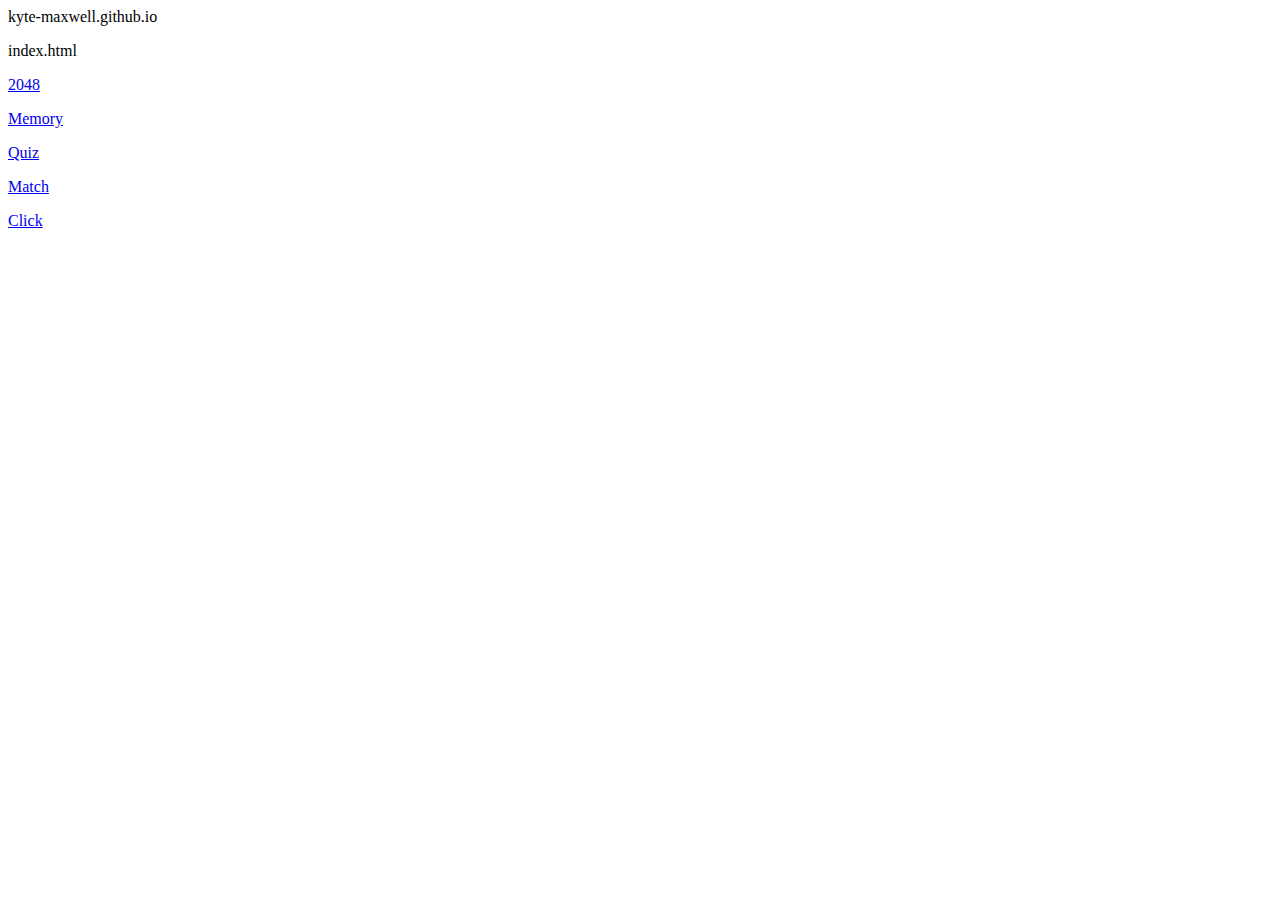
<file: index.html>
<html>
  <head>
    <title>Index</title>
  </head>
  <body>
    <p>kyte-maxwell.github.io</p>
    <p>index.html</p>
    <p><a href="2048.html">2048</a></p>
    <p><a href="memory.html">Memory</a></p>
    <p><a href="AJAXQuiz.html">Quiz</a></p>
    <p><a href="Match.html">Match</a></p>
    <p><a href="Click.html">Click</a></p>
  </body>
</html>
</file>
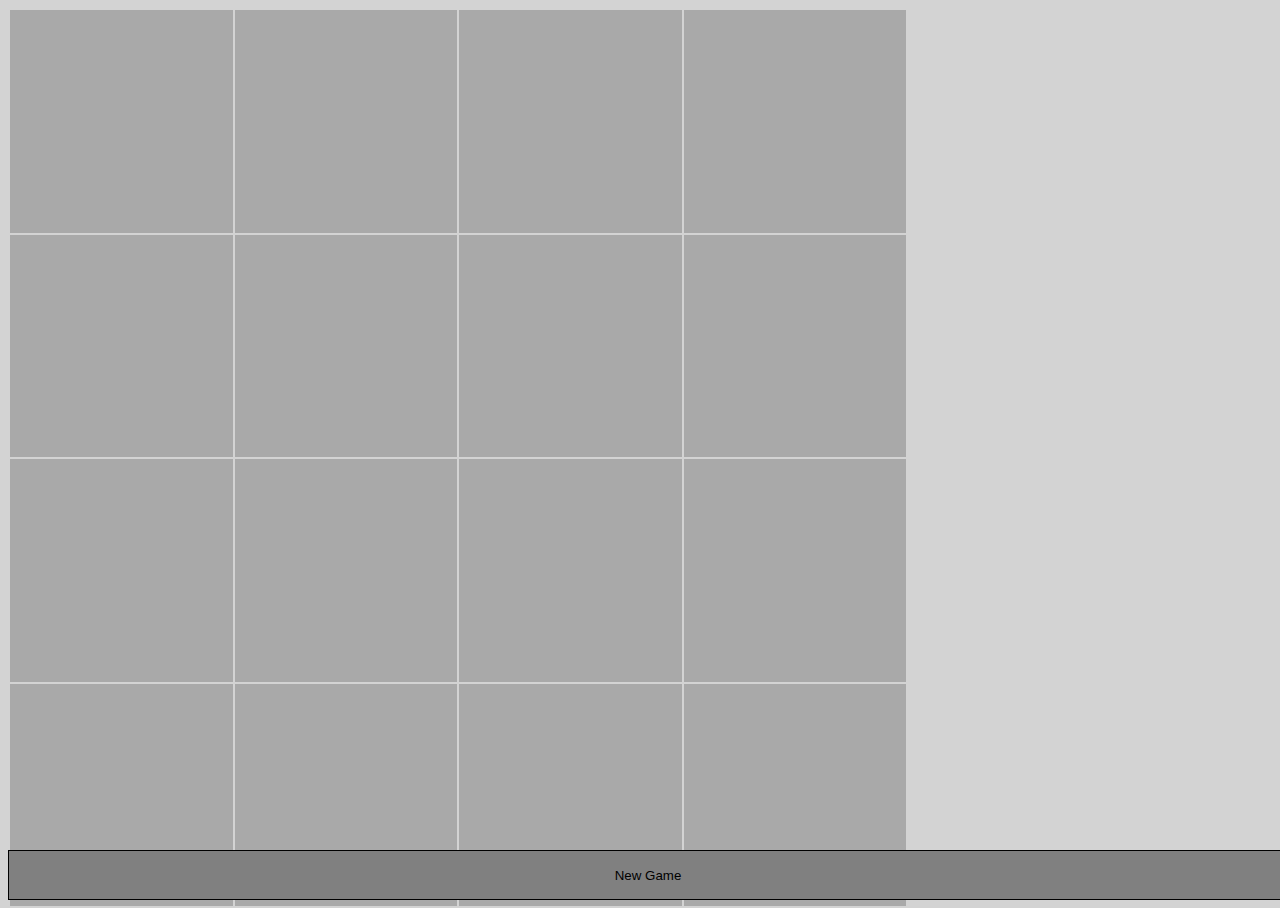
<file: 2048.html>
<html>
  <head>
    <link rel="stylesheet" type="text/css" href="2048.css">
    <script src="2048.js"></script>
  </head>
  <body>
    <section id = "grid">
      <table>
        <tr>
          <td x = 1 y = 1></td><td x = 1 y = 2></td><td x = 1 y = 3></td><td x = 1 y = 4></td>
        </tr>
        <tr>
          <td x = 2 y = 1></td><td x = 2 y = 2></td><td x = 2 y = 3></td><td x = 2 y = 4></td>
        </tr>
        <tr>
          <td x = 3 y = 1></td><td x = 3 y = 2></td><td x = 3 y = 3></td><td x = 3 y = 4></td>
        </tr>
        <tr>
          <td x = 4 y = 1></td><td x = 4 y = 2></td><td x = 4 y = 3></td><td x = 4 y = 4></td>
        </tr>
    </section>
    <button id = "gameButton" onclick="newGame()">New Game</button>
    <p id = "test"></p>
  </body>
</html>
</file>
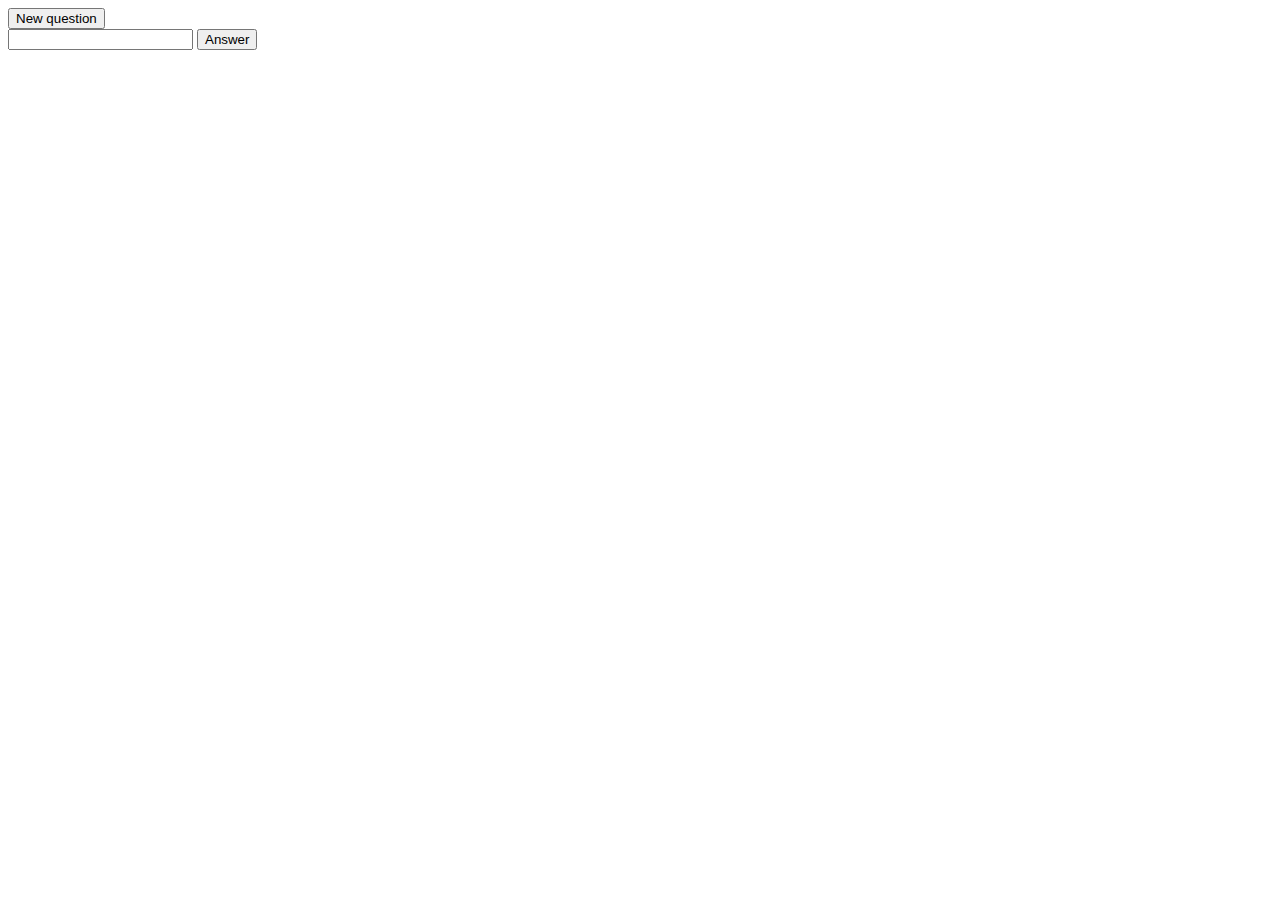
<file: AJAXQuiz.html>
<html>
  <head>
    <title>Quiz</title>
    <script src="AJAXQuiz.js"></script>
  </head>
  <body>
    <button onclick="getJSON('AJAXQuiz1.txt', setQuestion)">New question</button>
    <div id="Question"></div>
    <input type = 'text' id = 'field'>
    <button id = 'button' onclick = "getJSON('AJAXQuiz1.txt', setAnswer)">Answer</button>
    <p id = 'output'></p>
    <p id="Response"></p>
  </body>
</html>
</file>
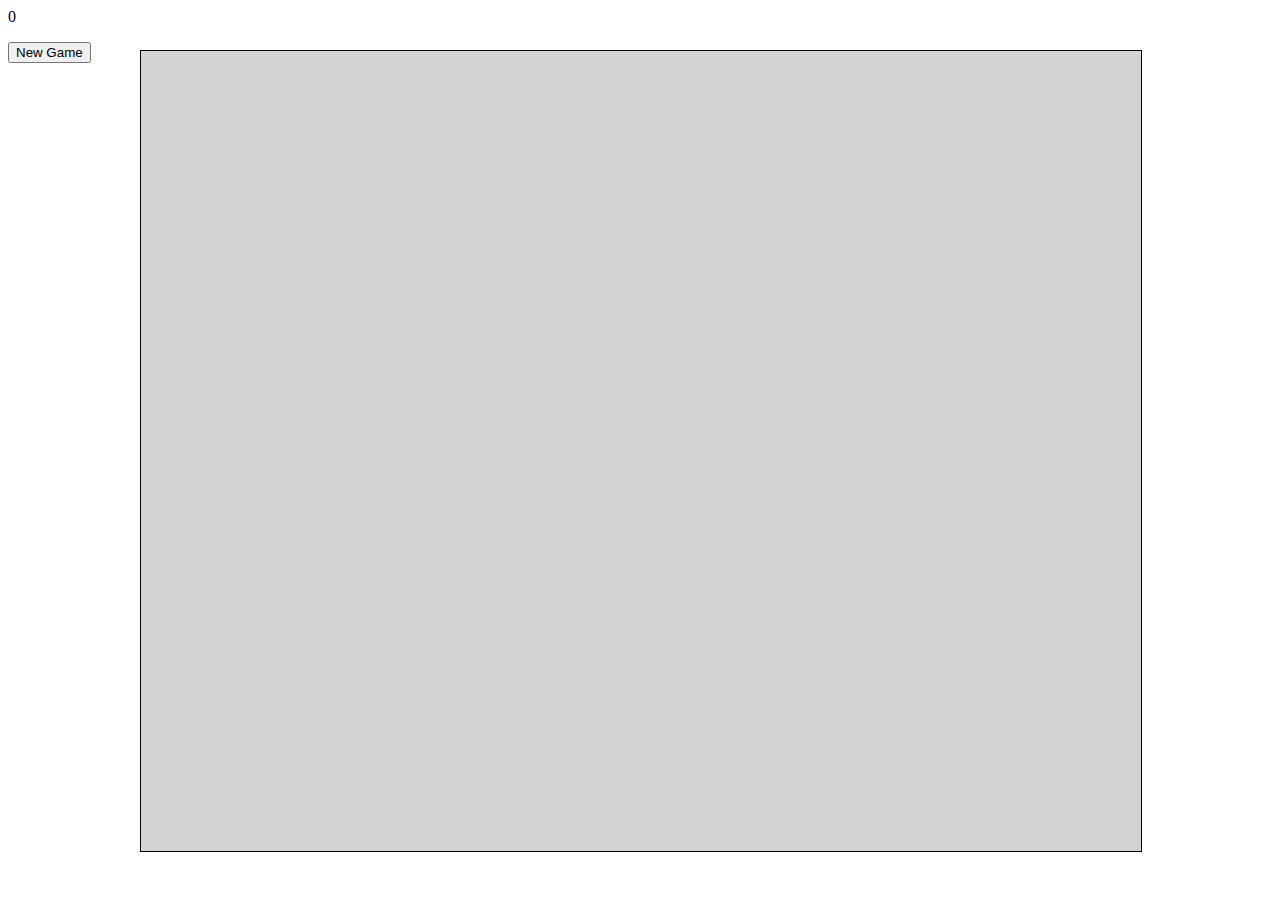
<file: Click.html>
<html>
  <head>
    <title>Click</title>
    <script src = "Click.js"></script>
    <link rel = "stylesheet" type = "text/css" href = "Click.css"></style>
  </head>
  <body>
    <p id = "score">0</p>
    <button onclick = "newGame()">New Game</button>
    <div id = "container"></div>
  </body>
</html>
</file>
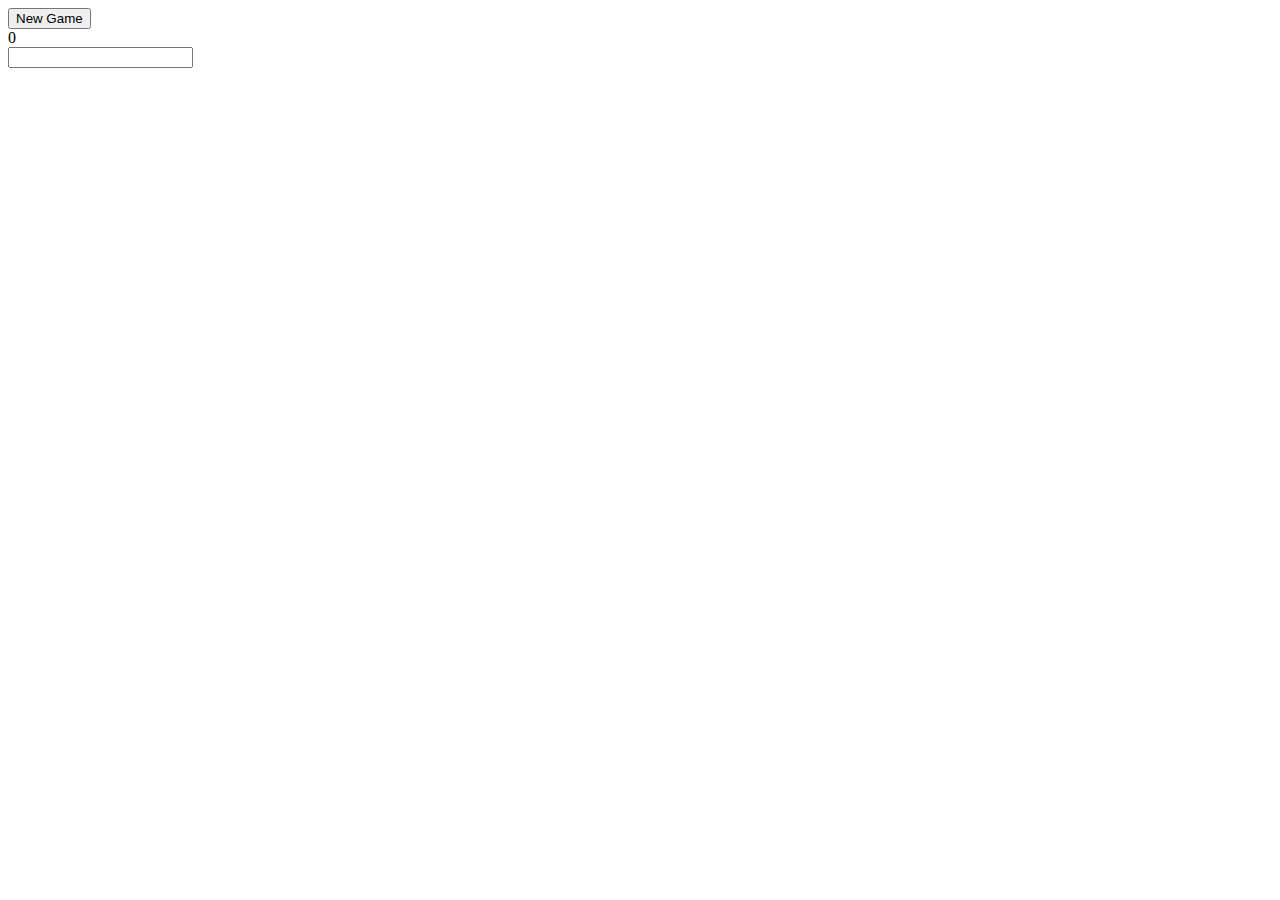
<file: Match.html>
<html>
  <head>
    <title>Match</title>
    <script src="Match.js"></script>
    <style src="Match.css"></style>
  </head>
  <body>
    <button onclick="newGame()">New Game</button>
    <table>
      <tr id="t0"></tr>
      <tr id="t1"></tr>
      <tr id="t2"></tr>
      <tr id="t3"></tr>
      <tr id="t4"></tr>
      <tr id="t5"></tr>
    </table>
    <div id = "score">0</div>
    <input id = "speed" type = "number">
  </body>
</html>
</file>
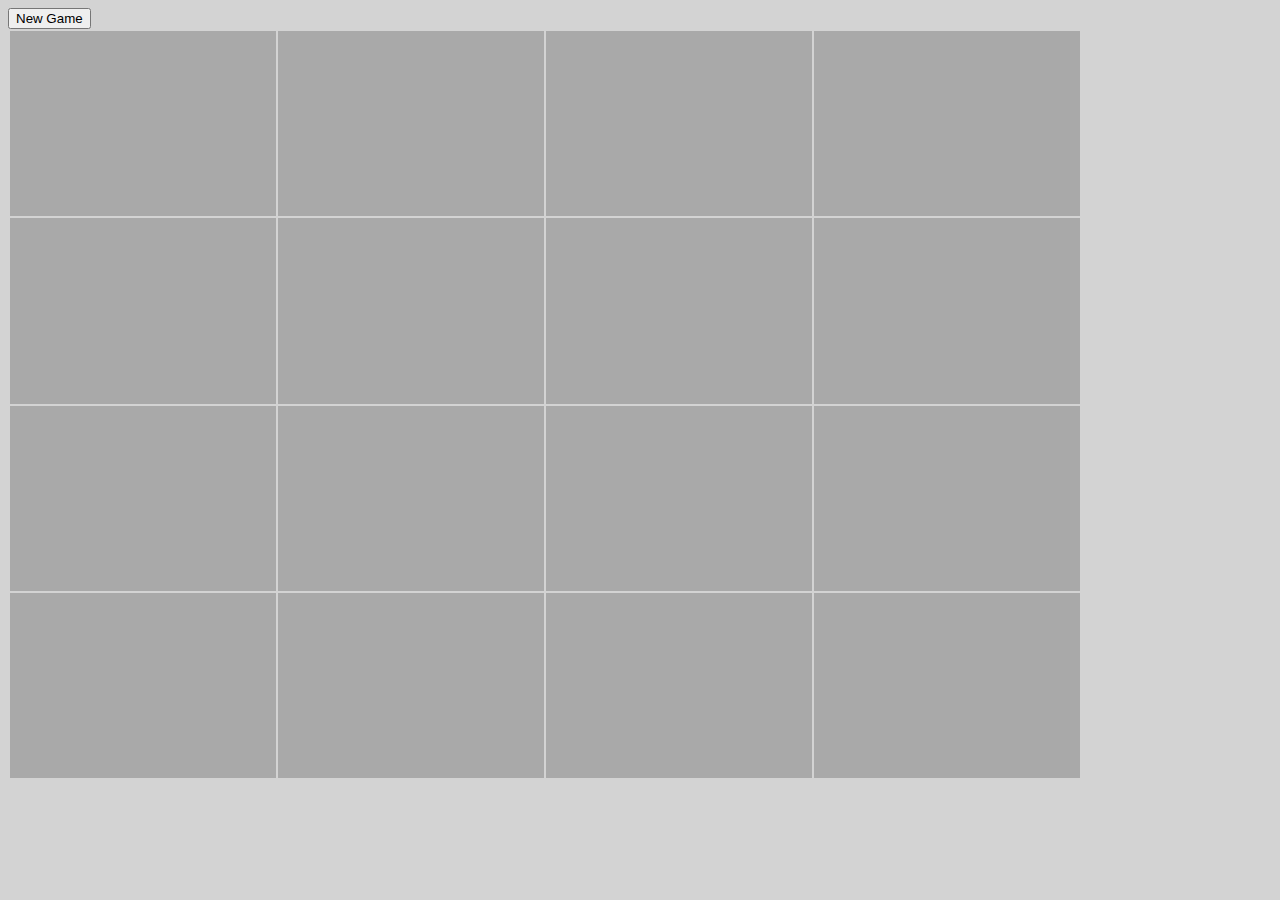
<file: memory.html>
<html>
  <head>
    <link rel="stylesheet" type="text/css" href="memory.css">
    <script src="memory.js"></script>
  </head>
  <body>
    <button onclick="makeGrid()">New Game</button>
    <div id = "grid">
      <table>
        <tr>
          <td onclick="checkClick(0, 0)" id = "0, 0"></td>
          <td onclick="checkClick(0, 1)" id = "0, 1"></td>
          <td onclick="checkClick(0, 2)" id = "0, 2"></td>
          <td onclick="checkClick(0, 3)" id = "0, 3"></td>
        </tr>
        <tr>
          <td onclick="checkClick(1, 0)" id = "1, 0"></td>
          <td onclick="checkClick(1, 1)" id = "1, 1"></td>
          <td onclick="checkClick(1, 2)" id = "1, 2"></td>
          <td onclick="checkClick(1, 3)" id = "1, 3"></td>
        </tr>
        <tr>
          <td onclick="checkClick(2, 0)" id = "2, 0"></td>
          <td onclick="checkClick(2, 1)" id = "2, 1"></td>
          <td onclick="checkClick(2, 2)" id = "2, 2"></td>
          <td onclick="checkClick(2, 3)" id = "2, 3"></td>
        </tr>
        <tr>
          <td onclick="checkClick(3, 0)" id = "3, 0"></td>
          <td onclick="checkClick(3, 1)" id = "3, 1"></td>
          <td onclick="checkClick(3, 2)" id = "3, 2"></td>
          <td onclick="checkClick(3, 3)" id = "3, 3"></td>
        </tr>
      </table>
    </div>
    <p id = "test"></p>
  </body>
</html>
</file>
<file: 2048.css>
body {
  background-color: lightgrey;
  overflow: hidden;
}

td {
  background-color: darkgrey;
  text-align: center;
}

table {
  width:100vmin;
  height:100vmin;
}

section {
  width:100%;
  height:100%;
}

button {
  height: 50px;
  width: 100%;
  position: absolute;
  bottom: 0;
  transition: background-color 5s, color 2s;
  background-color: gray;
  color: black;
  border: 1px solid black;
}

button.gameStart {
  background-color: transparent;
  color: transparent;
  border: none;
  outline: none;
}

button:hover {
  border: 1px solid black;
  color: black;
}

div {
  height: 22vmin;
  width: 22vmin;
  text-align: center;
  position: absolute;
  border: 1px solid black;
  line-height: 22vmin;
  transition: left .5s, top .5s;
  margin-left: 20px;
  margin-top: 20px;
}

span {
  margin-left: -100%;
  margin-right: -100%;
  text-align: center;
}

div.class2 {
  background-color: brown;
  font-size: 3vmin;
}

div.class4 {
  background-color: red;
  font-size: 4vmin;
}

div.class8 {
  background-color: green;
  font-size: 5vmin;
}

div.class16 {
  background-color: blue;
  font-size: 6vmin;
}

div.class32 {
  background-color: white;
  font-size: 7vmin;
}

div.class64 {
  background-color: yellow;
  font-size: 8vmin;
}

div.class128 {
  background-color: purple;
  font-size: 9vmin;
}

div.class256 {
  background-color: lightgreen;
  font-size: 10vmin;
}

div.class512 {
  background-color: orange;
  font-size: 11vmin;
}

div.class1024 {
  background-color: darkgrey;
  font-size: 12vmin;
}

div.class2048 {
  background-color: gold;
  font-size: 13vmin;
}
</file>
<file: Click.css>
#container {
  position: absolute;
  background-color: lightgrey;
  width: 1000px;
  height: 800px;
  border: 1px solid black;
  top: 50%;
  left: 50%;
  margin-top: -400px;
  margin-left: -500px;
  float: right;
}

img:hover {
  border: 1px solid black;
}

.blue {
  height: 100px;
  width: 100px;
  border-radius: 50px;
  position: absolute;
}

.green {
  height: 75px;
  width: 75px;
  border-radius: 37px;
  position: absolute;
}

.purple {
  height: 50px;
  width: 50px;
  border-radius: 25px;
  position: absolute;
}

.red {
  height: 25px;
  width: 25px;
  border-radius: 12px;
  position: absolute;
}
</file>
<file: memory.css>
body {
  background-color: lightgrey;
}

table {
  width: 85%;
  height: 85%;
}

td {
  height: 15%;
  width: 15%;
  background-color: darkgrey;
  text-align: center;
  transition: background-color 2s, width .5s, height .5s;
}

td:hover {
  height: 20%;
  width: 20%;
}
</file>
